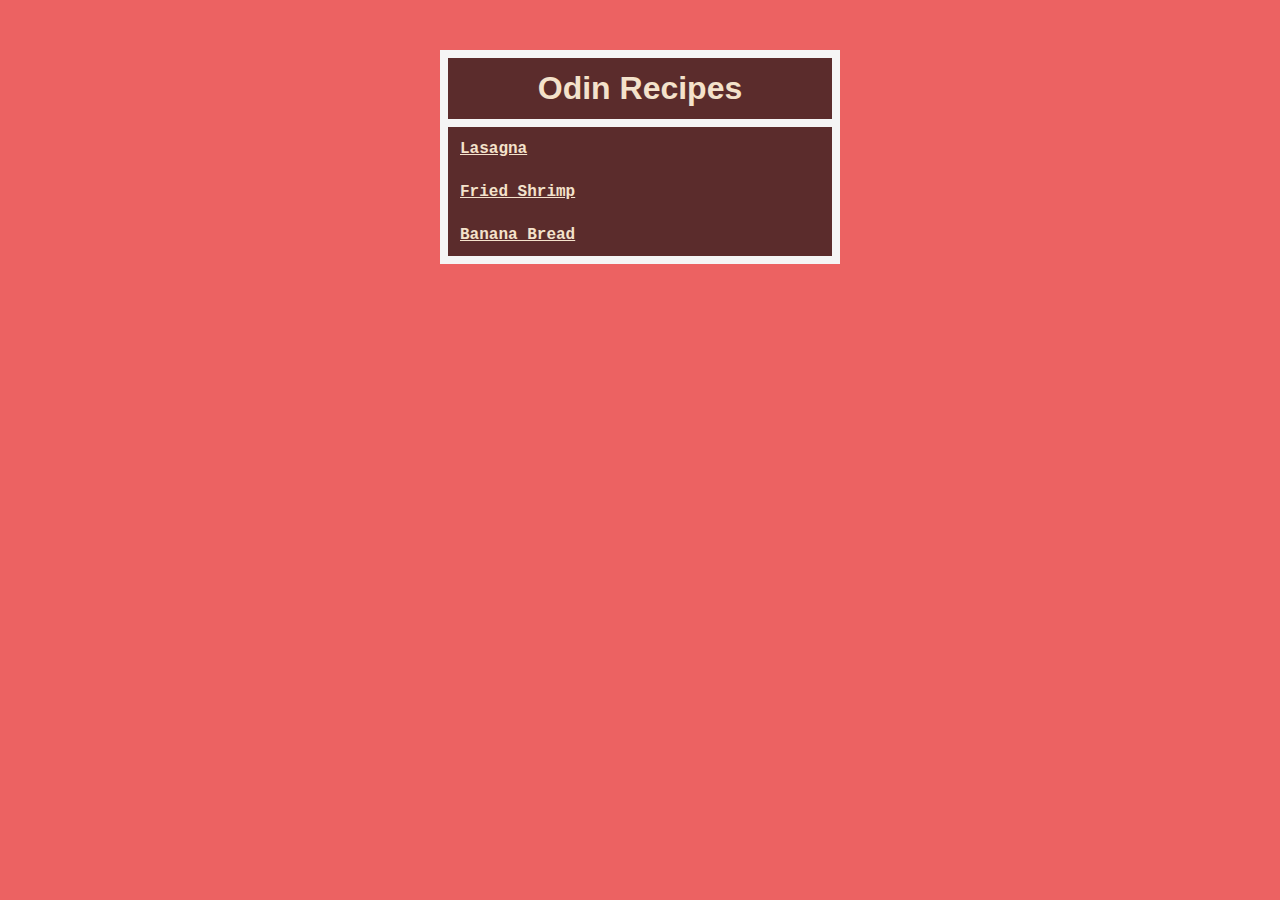
<file: index.html>
<!DOCTYPE html>
<html lang="en">
<head>
  <meta charset="UTF-8">
  <meta name="viewport" content="width=device-width, initial-scale=1.0">
  <title>Odin Recipes</title>
  <link rel="stylesheet" href="./style/style.css">
</head>
<body>
  <div class="container">
    <h1 class="title">Odin Recipes</h1>
    <ul class="recipe-list">
    <li><a href="recipes/lasagna.html" target="_blank" rel="noopener">Lasagna</a></li>
    <li><a href="recipes/fried-shrimp.html" target="_blank" rel="noopener">Fried Shrimp</a></li>
    <li><a href="recipes/banana-bread.html" target="_blank" rel="noopener">Banana Bread</a></li>
    </ul>
  </div>
</body>
</html>
</file>
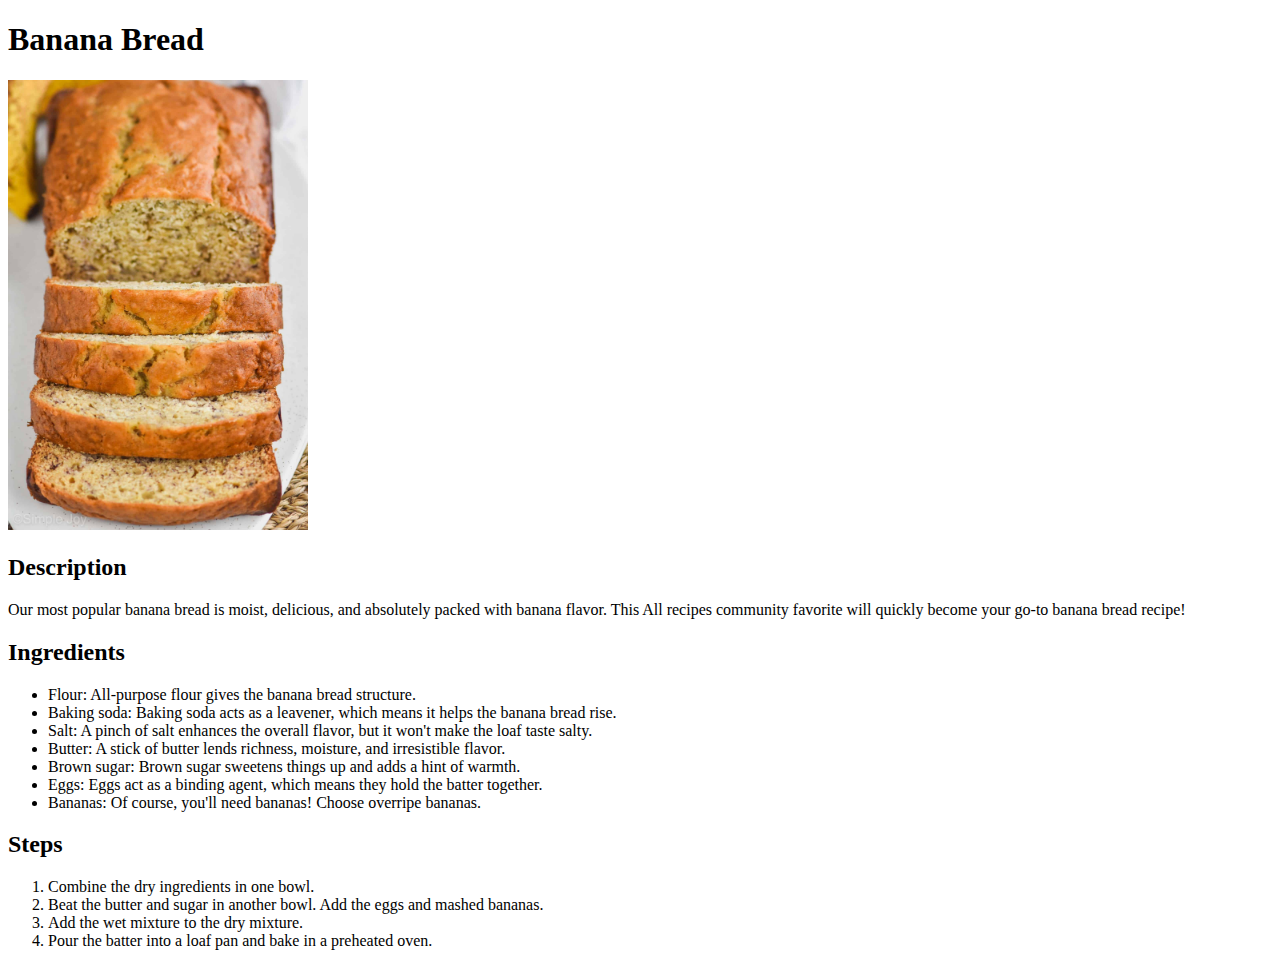
<file: recipes/banana-bread.html>
<!DOCTYPE html>
<html lang="en">
<head>
  <meta charset="UTF-8">
  <meta name="viewport" content="width=device-width, initial-scale=1.0">
  <title>Recipe for Banana Bread</title>
</head>
<body>
  <h1>Banana Bread</h1>
  <img src="../img/banana-bread.jpg" alt="stock photo of banana bread" width="300">
  <h2>Description</h2>
  <p>Our most popular banana bread is moist, delicious, and absolutely packed with banana flavor. This All recipes community favorite will quickly become your go-to banana bread recipe!</p>
  <h2>Ingredients</h2>
  <ul>
    <li>Flour: All-purpose flour gives the banana bread structure.</li>
    <li>Baking soda: Baking soda acts as a leavener, which means it helps the banana bread rise.</li>
    <li>Salt: A pinch of salt enhances the overall flavor, but it won't make the loaf taste salty.</li>
    <li>Butter: A stick of butter lends richness, moisture, and irresistible flavor.</li>
    <li>Brown sugar: Brown sugar sweetens things up and adds a hint of warmth.</li>
    <li>Eggs: Eggs act as a binding agent, which means they hold the batter together.</li>
    <li>Bananas: Of course, you'll need bananas! Choose overripe bananas.</li>
  </ul>
  <h2>Steps</h2>
  <ol>
    <li>Combine the dry ingredients in one bowl.</li>
    <li>Beat the butter and sugar in another bowl. Add the eggs and mashed bananas.</li>
    <li>Add the wet mixture to the dry mixture.</li>
    <li>Pour the batter into a loaf pan and bake in a preheated oven.</li>
  </ol>
</body>
</html>
</file>
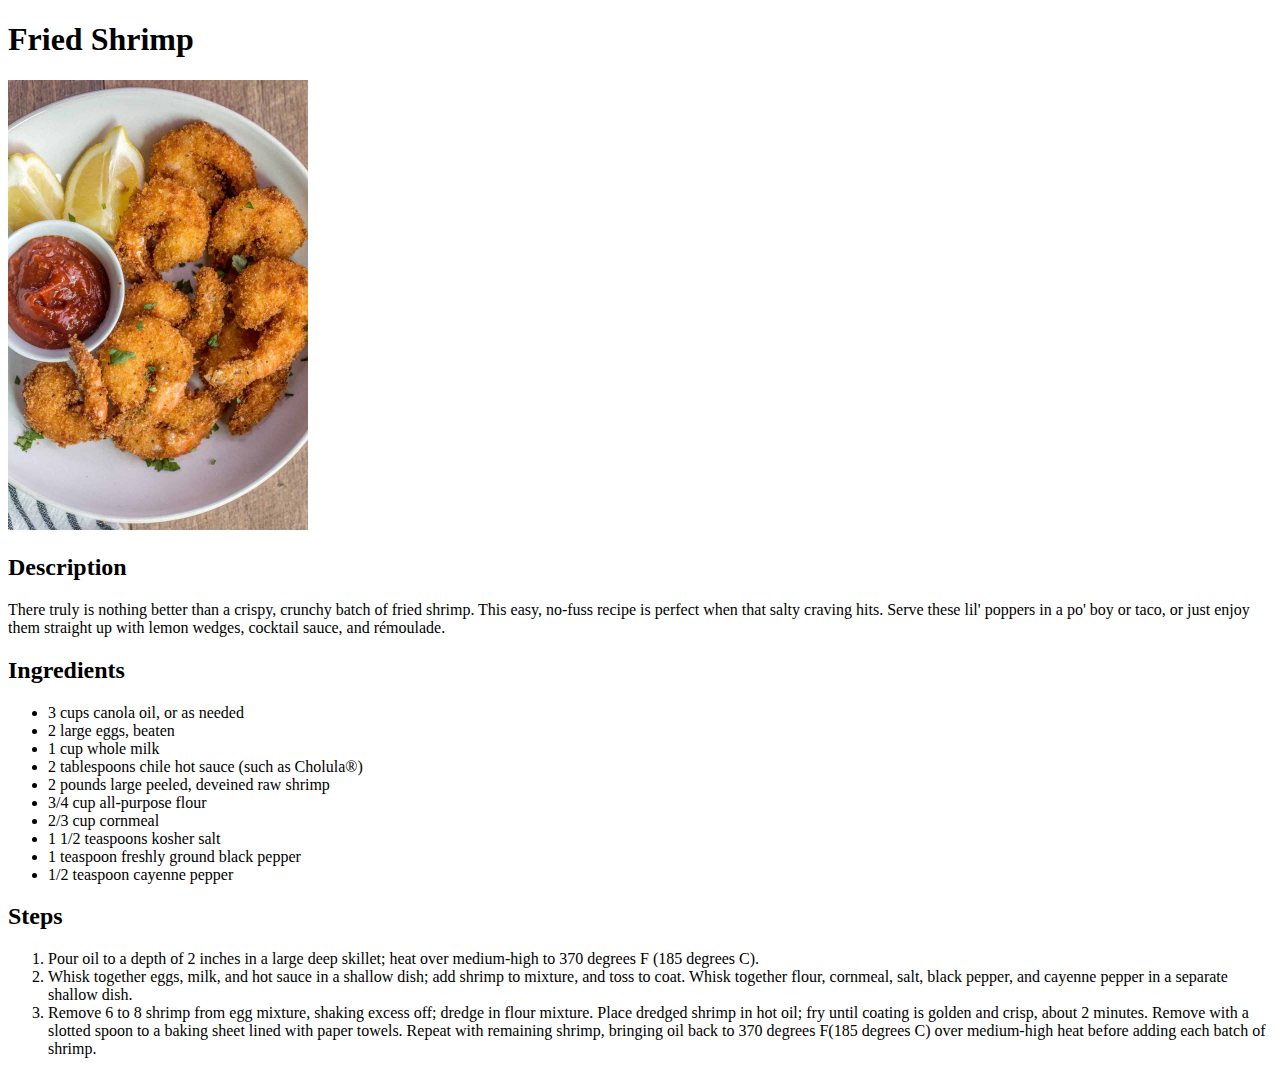
<file: recipes/fried-shrimp.html>
<!DOCTYPE html>
<html lang="en">
<head>
  <meta charset="UTF-8">
  <meta name="viewport" content="width=device-width, initial-scale=1.0">
  <title>Recipe for Fried Shrimp</title>
</head>
<body>
  <h1>Fried Shrimp</h1>
  <img src="../img/fried-shrimp.jpg" alt="stock photo of fried shrimp" width="300">
  <h2>Description</h2>
  <p>There truly is nothing better than a crispy, crunchy batch of fried shrimp. This easy, no-fuss recipe is perfect when that salty craving hits. Serve these lil' poppers in a po' boy or taco, or just enjoy them straight up with lemon wedges, cocktail sauce, and rémoulade.</p>
  <h2>Ingredients</h2>
  <ul>
    <li>3 cups canola oil, or as needed</li>
    <li>2 large eggs, beaten</li>
    <li>1 cup whole milk</li>
    <li>2 tablespoons chile hot sauce (such as Cholula®)</li>
    <li>2 pounds large peeled, deveined raw shrimp</li>
    <li>3/4 cup all-purpose flour</li>
    <li>2/3 cup cornmeal</li>
    <li>1 1/2 teaspoons kosher salt</li>
    <li>1 teaspoon freshly ground black pepper</li>
    <li>1/2 teaspoon cayenne pepper</li>

  </ul>
  <h2>Steps</h2>
  <ol>
    <li>Pour oil to a depth of 2 inches in a large deep skillet; heat over medium-high to 370 degrees F (185 degrees C).</li>
    <li>Whisk together eggs, milk, and hot sauce in a shallow dish; add shrimp to mixture, and toss to coat. Whisk together flour, cornmeal, salt, black pepper, and cayenne pepper in a separate shallow dish.</li>
    <li>Remove 6 to 8 shrimp from egg mixture, shaking excess off; dredge in flour mixture. Place dredged shrimp in hot oil; fry until coating is golden and crisp, about 2 minutes. Remove with a slotted spoon to a baking sheet lined with paper towels. Repeat with remaining shrimp, bringing oil back to 370 degrees F(185 degrees C) over medium-high heat before adding each batch of shrimp.</li>
    
  </ol>
</body>
</html>
</file>
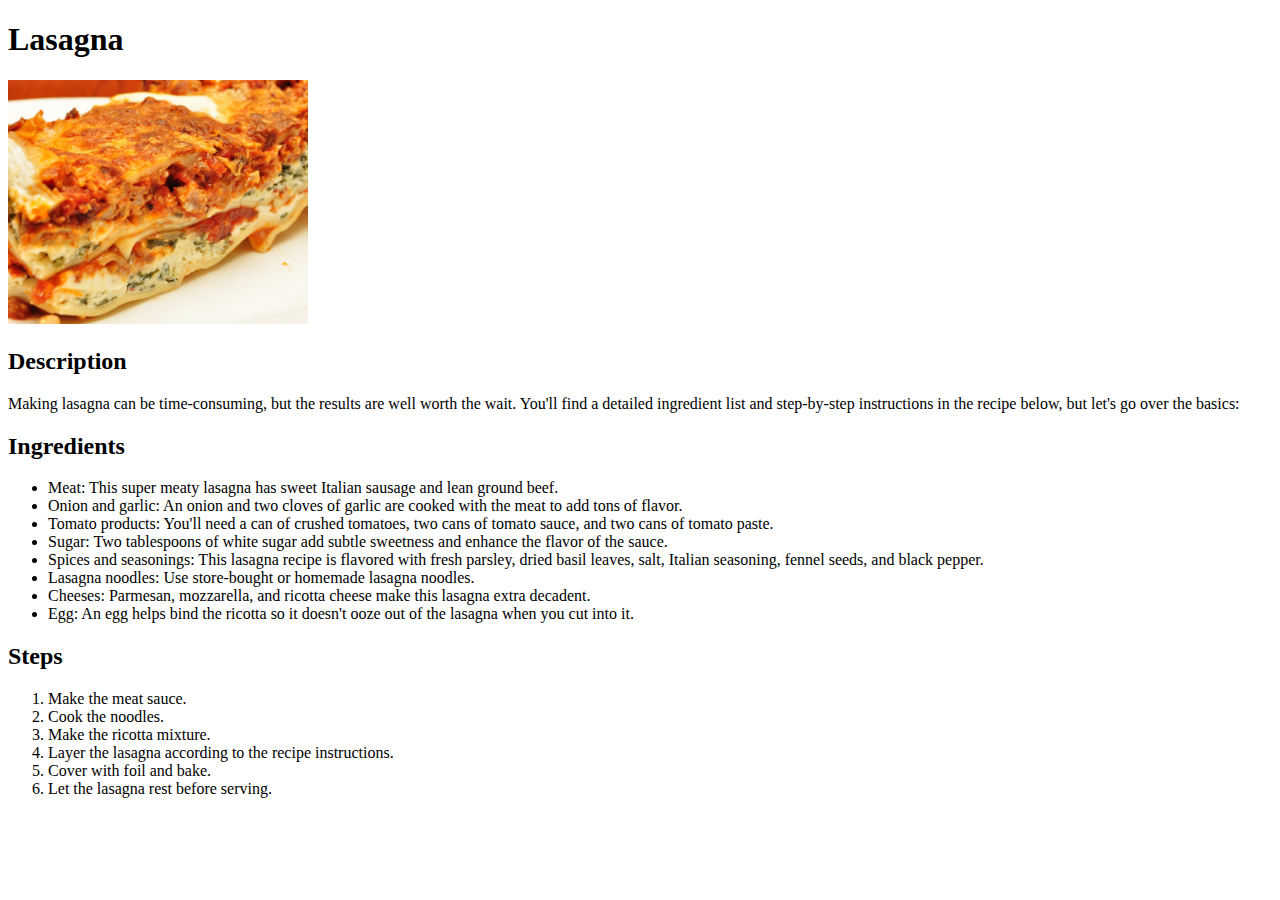
<file: recipes/lasagna.html>
<!DOCTYPE html>
<html lang="en">
<head>
  <meta charset="UTF-8">
  <meta name="viewport" content="width=device-width, initial-scale=1.0">
  <title>Recipe for Lasagna</title>
</head>
<body>
  <h1>Lasagna</h1>
  <img src="../img/lasagna.jpeg" alt="stock photo of lasagna" width="300">
  <h2>Description</h2>
  <p>Making lasagna can be time-consuming, but the results are well worth the wait. You'll find a detailed ingredient list and step-by-step instructions in the recipe below, but let's go over the basics:</p>
  <h2>Ingredients</h2>
  <ul>
    <li>Meat: This super meaty lasagna has sweet Italian sausage and lean ground beef.</li>
    <li>Onion and garlic: An onion and two cloves of garlic are cooked with the meat to add tons of flavor.</li>
    <li>Tomato products: You'll need a can of crushed tomatoes, two cans of tomato sauce, and two cans of tomato paste.</li>
    <li>Sugar: Two tablespoons of white sugar add subtle sweetness and enhance the flavor of the sauce.</li>
    <li>Spices and seasonings: This lasagna recipe is flavored with fresh parsley, dried basil leaves, salt, Italian seasoning, fennel seeds, and black pepper.</li>
    <li>Lasagna noodles: Use store-bought or homemade lasagna noodles.</li>
    <li>Cheeses: Parmesan, mozzarella, and ricotta cheese make this lasagna extra decadent.</li>
    <li>Egg: An egg helps bind the ricotta so it doesn't ooze out of the lasagna when you cut into it.</li>
  </ul>
  <h2>Steps</h2>
  <ol>
    <li>Make the meat sauce.</li>
    <li>Cook the noodles.</li>
    <li>Make the ricotta mixture.</li>
    <li>Layer the lasagna according to the recipe instructions.</li>
    <li>Cover with foil and bake.</li>
    <li>Let the lasagna rest before serving.</li>
  </ol>
</body>
</html>
</file>
<file: style/style.css>
* {
  padding: 0;
  margin: 0;
  box-sizing: border-box;
}

html {
  background-color: rgb(236, 98, 98);
}

.container {
  width: 400px;
  margin: 50px auto;
  background-color: whitesmoke;
  padding: 8px;
}

.title {
  text-align: center;
  font-family: Arial, sans-serif;
  margin-bottom: 8px;
  padding: 12px;
}

.title,
.recipe-list {
  background-color: rgb(91, 44, 44);
}

.recipe-list a {
  font-family: "Courier New", Monaco, Monospace;
  font-weight: 800;
}

.recipe-list li {
  list-style-type: none;
  padding: 12px;
}

.title,
.recipe-list a {
  color: rgb(244, 226, 203);
}
</file>
